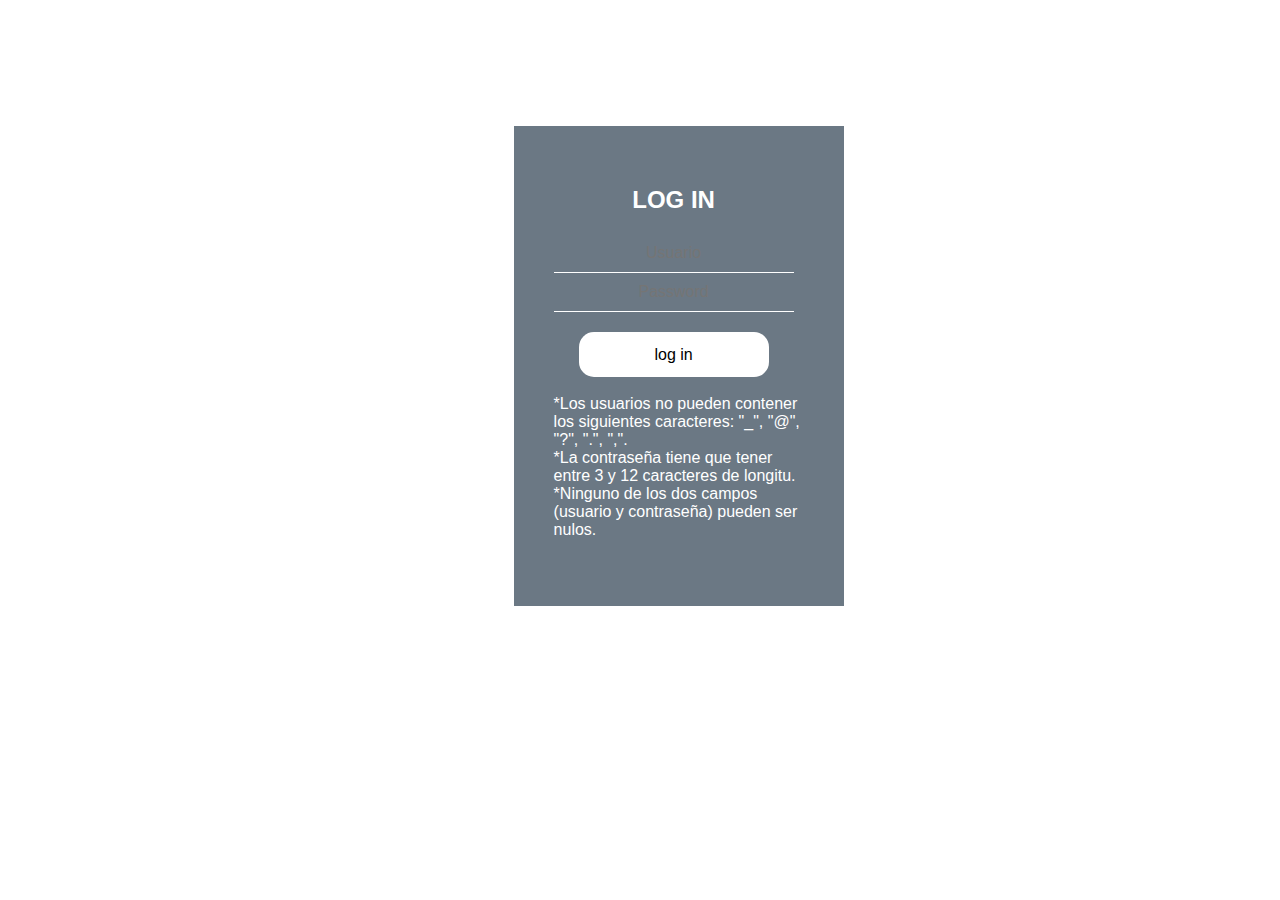
<file: index.html>
<!DOCTYPE html>
<html lang="en">
<head>
    <meta charset="UTF-8">
    <meta name="viewport" content="width=device-width, initial-scale=1.0">
    <title>Document</title>
    <link rel="stylesheet" href="css/estiloLogIn.css">
    <script defer src="javascript/login.js"></script>
</head>
<body>
    <div class="logearse" >
        <form method="post" name="form" action="html/principal.html" onSubmit="return validado()">
            <h2 style="color:white">LOG IN</h2>
            <input type="text" id="usuario" name="usuario" placeholder="Usuario">
            <input type="password" id="password" name="password" placeholder="Password"><br>
            <button type="submit" name="boton" value="Submit">log in</button> <br>
            <br>
        </form>
        <div class="permitidos">
            *Los usuarios no pueden contener los siguientes caracteres: "_", "@", "?", ".", ",".
            <br>
            *La contraseña tiene que tener entre 3 y 12 caracteres de longitu.
            <br>
            *Ninguno de los dos campos (usuario y contraseña) pueden ser nulos.
        </div>
    </div>
    <script src="javascript/login.js"></script>
</body>
</html>
</file>
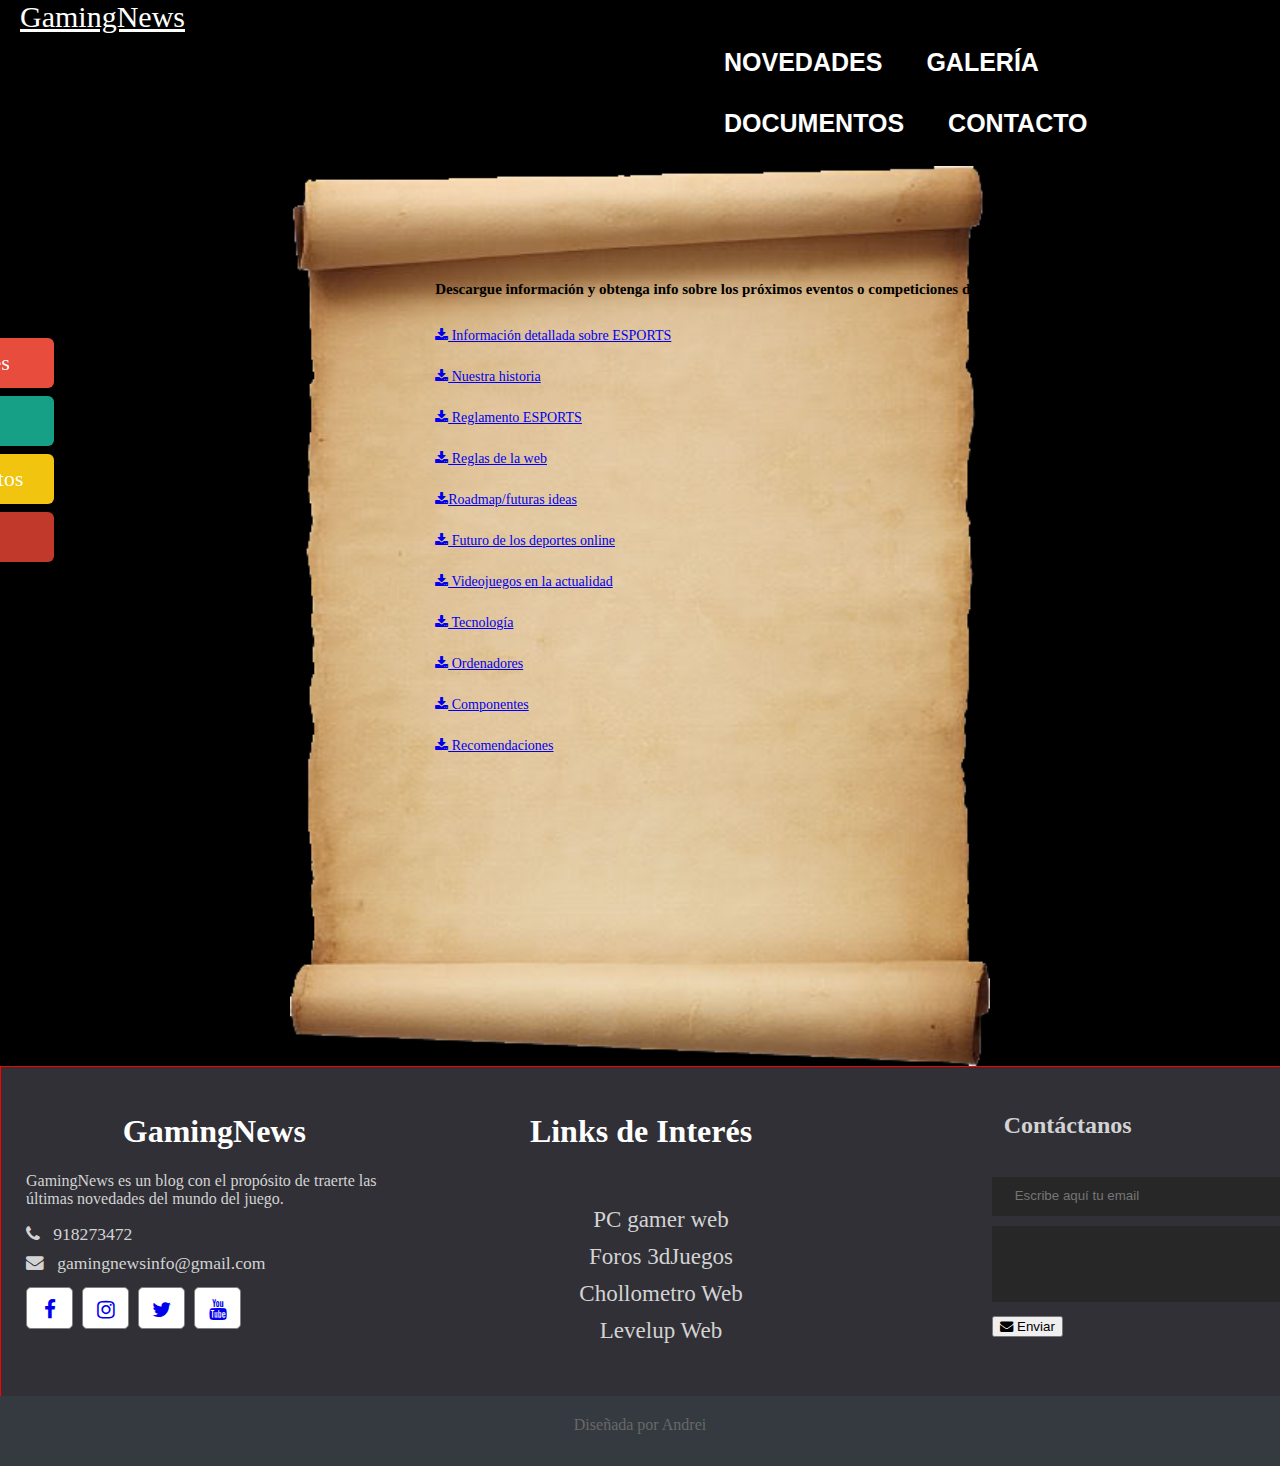
<file: html/pagina4.html>
<!DOCTYPE html>
<html lang="en">
<head>
    <meta charset="UTF-8">
    <meta name="viewport" content="width=device-width, initial-scale=1.0">
    <link rel="stylesheet" href="../css/estilo4.css">
    <link rel="icon" href="../imagenes/icono3.png" type="image/x-icon"/>
    <link rel="stylesheet" href="https://cdnjs.cloudflare.com/ajax/libs/font-awesome/4.7.0/css/font-awesome.min.css">
   
    <title>Gaming News</title>
</head>
<body>
    
<header>
    <a href="principal.html" id="webname">GamingNews</a>
    
  
        
    <ul id="menu">
        <li><a href="pagina2.html">Novedades</a></li>
        <li><a href="pagina3.html">Galería</a></li>
        <li><a href="pagina4.html">Documentos</a></li>
        <li><a href="../xml/contacto.xml">Contacto</a></li>
    </ul>

</header>


<aside>
    <a href="pagina2.html" style="background:#e74c3c;">Novedades</a>
    <a href="pagina3.html" style="background:#16a085;">Galería</a>
    <a href="pagina4.html" style="background:#f1c40f;">Documentos</a>
    <a href="../xml/contacto.xml" style="background:#c0392b;">Contacto</a>
</aside>
<div id="content">
    <h1>Descargue información y obtenga info sobre los próximos eventos o competiciones de ESPORTS!</h1>
    <a href="../documentos/esportsinfo.pdf" download><i class="fa fa-download"></i> Información detallada sobre ESPORTS</a>
    <a href="../documentos/esportsinfo.pdf" download><i class="fa fa-download"></i> Nuestra historia</a>
    <a href="../documentos/esportsinfo.pdf" download><i class="fa fa-download"> </i> Reglamento ESPORTS</a>
    <a href="../documentos/esportsinfo.pdf" download><i class="fa fa-download"></i> Reglas de la web</a>
    <a href="../documentos/esportsinfo.pdf" download><i class="fa fa-download"></i>Roadmap/futuras ideas</a>
    <a href="../documentos/esportsinfo.pdf" download><i class="fa fa-download"></i> Futuro de los deportes online</a>
    <a href="../documentos/esportsinfo.pdf" download><i class="fa fa-download"></i> Videojuegos en la actualidad</a>
    <a href="../documentos/esportsinfo.pdf" download><i class="fa fa-download"></i> Tecnología</a>
    <a href="../documentos/esportsinfo.pdf" download><i class="fa fa-download"></i> Ordenadores</a>
    <a href="../documentos/esportsinfo.pdf" download><i class="fa fa-download"></i> Componentes</a>
    <a href="../documentos/esportsinfo.pdf" download><i class="fa fa-download"></i> Recomendaciones</a>


</div>

<footer> 
    <div class="contenido">
    <div class="sobre">
        <h1>GamingNews</h1>
        <p>GamingNews es un blog con el propósito de traerte las últimas novedades del mundo del juego.</p>
        <div class="contactosinfo">
            <span><i class="fa fa-phone"></i> &nbsp; 918273472</span>
            <span><i class="fa fa-envelope"></i> &nbsp; gamingnewsinfo@gmail.com</span>

        </div>
        <div class="contactossocial">
            <a href="www.facebook.com"><i class="fa fa-facebook"></i></a>
            <a href="www.instagram.com"><i class="fa fa-instagram"></i></a>
            <a href="www.twitter.com"><i class="fa fa-twitter"></i></a>
            <a href="www.youtube.com"><i class="fa fa-youtube"></i></a>

        </div>

    </div>
    <div class="links">
        <h1>Links de Interés</h1>
        <br>
        <ul>
        <li><a href="https://www.pcgamer.com/news/">PC gamer web</a></li>
        <li><a href="www.3djuegos.com">Foros 3dJuegos</a></li>
        <li><a href="https://www.chollometro.com">Chollometro Web</a></li>
        <li><a href="https://www.levelup.com/noticias">Levelup Web</a></li>
    </ul>
    </div>
    <div class="contactos">
        <h2>Contáctanos</h2>
        <br>
        <form action="index.html" method="post">
         <input type="email" name="email" class="areaemail" placeholder="Escribe aquí tu email">
        <textarea name="message" class="areatexto"></textarea>
        <button type="submit" class="botonenviar">
                <i class="fa fa-envelope"></i>
                Enviar
        </button>
        </form>
    </div>
    </div>
    <div class="final">
        Diseñada por Andrei
    </div>
</footer>
</body>
</html>
</file>
<file: css/estiloLogIn.css>
body {
  font-family: Tahoma, Geneva, sans-serif;
    color: #fff;
    background-image: url('https://i.imgur.com/hfJcVqn.jpg');
    background-size: cover;
    background-repeat: no-repeat;
}

.logearse {
    
    background: rgba(44, 62, 80, 0.7);
    padding: 40px;
    width: 250px;
    margin: auto;
    margin-top: 10%;
    height: 400px;
    margin-left: 40%;
    
}
form{
    width: 240px;
    text-align: center;


}
input[type=text]{
    width: 240px;
    text-align: center;
    background: transparent;
    border: none;
    border-bottom: 1px solid #fff;
    font-family: sans-serif;
    font-size: 16px;
    font-weight: 200px;
    padding: 10px 0;
    transition: border 0.5s;
    outline: none;
    color: #fff;
}
input[type=password]{
    width: 240px;
    text-align: center;
    background: transparent;
    border: none;
    border-bottom: 1px solid #fff;
    font-family: sans-serif;
    font-size: 16px;
    font-weight: 200px;
    padding: 10px 0;
    transition: border 0.5s;
    outline: none;
    color: #fff;
}
button[type=submit]{
    margin-top: 20px;
    border: none;
    width: 190px;
    background: white;
    color: #000;
    font-size: 16px;
    line-height: 25px;
    padding: 10px 0;
    border-radius: 15px;
    cursor: pointer;
    transition: 0.7s;
}

button[type=submit]:hover{
    color: #fff ;
    background-color: black;

}
h2{
    color: white;
}

#usuario_error{
    visibility: hidden;
}
#password_error{
    visibility: hidden;
}
</file>
<file: css/estilo4.css>
html, body{
    height: 100%; 
    position: relative;
    background: black;
}

body {
    margin: 0;
    padding: 0;
    background-image: url('https://i.imgur.com/74UYHeZ.jpg');
    background-repeat: no-repeat ;
    background-size: cover;
   
}


#menu{
    margin: 0;
    padding: 0;
    margin-left: 55%;
}
#menu li{
    text-align: center;
    display: inline-block;
}

#menu li a{
    text-decoration: none;
    position: relative;
    color: white;
    font-size: 25px;
    font-weight: 700;
    font-family: sans-serif;
    display: block;
    overflow: hidden;
    transition: 0.7s all;
    padding: 14px 20px;
    text-transform: uppercase;
}
#menu li a:before{
    content: '' ;
    width: 60px;
    position: absolute;
    border-bottom: 4px solid white;
    bottom: 0;
    right: 350px;
    transition: 0.7s all;
    
}
#menu li a:hover:before{
    right: 0;
}

#deslizador {
    position: relative;
    width: 650px;
    height: 360px;
    overflow: hidden;
    margin-top: 5%;
    margin-left: 30%;
    box-shadow: 0 0 30px rgba(0, 0, 0, 0.3);
    


}

 #posterior {
    width: 50px;
    line-height: 50px;
    border-radius: 50%;
    font-size: 2rem;
    text-shadow: 0 0 20px rgba(0, 0, 0, 0.6);
    text-align: center;
    color: black;
    text-decoration: none;
    position: absolute;
    top: 50%;
    transition: all 150ms ease;

}
#anterior {
    left: 10px;
}
#posterior {
    right: 10px
}

header{
background-color: black;    background-repeat: no-repeat ;
    background-size: cover;
    width: 100%;

}
#webname{
	font-family: 'Dancing Script', cursive;
    color: white;
    font-weight: 400;
    font-size: 30px;
    margin-left: 20px;


}

audio{
    margin-left: 30px;
}

aside {
    
    top: 50%;
    transform: translateY(-50%);
    position: fixed;

}
aside a{
    background: orange;
    color: white;
    font-size: 22px;
    display: block;
    width: 130px;
    padding: 12px;
    text-decoration: none;
    margin: 8px 0;
    border-radius: 6px;
    margin-left: -100px;
    transition: 0.7s all;

}
aside a:hover{
    margin-left: 0 ;
}
#content{
    min-height: 100%;    
    background-image: url('../imagenes/novedades.png');
    background-repeat: no-repeat;
    background-size: contain;
    background-position: center;
}
#content h1{
    padding-top: 115px;
    padding-left: 34%;
    font-size: 15px;
}
#content a{
display: block;
padding-top: 20px;
margin-top: 5px;
padding-left: 34%;
font-size: 14px;
}
footer{
  
    background: #303036;
    color: #d3d3d3;
    height: 400px;
    position: relative;
    

}
footer .final {
    background: #343a40;
    color: #686868;
    height: 50px;
    width: 100%;
    text-align: center;
    position: absolute;
    bottom: 0px;
    left: 0px;
    padding-top: 20px;
}
footer .contenido{
    
    height: 350px;
    width: 100%;
    display: flex;
    border: 1px solid red;
}
footer .contenido .sobre{
 flex: 1;
 padding: 25px;
}
footer .contenido .links{
    flex: 1;
    padding: 25px;

}
footer .contenido .contactos{
    flex: 1;
    padding: 25px;
}
footer .contenido h1{
    color:white;
    text-align: center;
    
}
footer .contenido .sobre span{
    display: block;
    font-size: 1.1em;
    margin-bottom: 8px;

}
footer .contenido .sobre .contactossocial a{
border: 1px solid gray;
width: 45px;
height: 30px;
padding-top: 10px;
margin-top: 5px;
margin-right: 5px;
text-align: center;
display: inline-block;
font-size: 1.3em;
border-radius: 5px;
text-decoration: none;
background: white;
transition: 0.7s all;

}
footer .contenido .sobre .contactossocial a:hover{
    background: beige;
    color: blue;
}
footer .contenido .links a,footer .contenido .links li{
    display: block;
    margin-bottom: 10px;
    font-size: 1.2em;
    text-decoration: none;
    color: lightgray;
    text-align: center;

}

footer .contenido .links a:hover{
    color: white;
    margin-left: 15px;
    transition: all 0.3s;
}

footer .contenido .contactos h2{
    text-align: center;
}
footer .contenido .contactos input{
    margin-left: 30%;
    width: 300px;
    height: 10px;
}
footer .contenido .contactos textarea{
    margin-left: 30%;
    resize: none;
    width: 300px;
   
}
footer .contenido .contactos button{
    margin-left: 30%;
   
}
footer .contenido .contactos input,footer .contenido .contactos textarea {
background: #272727;
color: #bebdbd;
margin-bottom: 10px;
line-height: 1.5rem;
padding: 0.9rem 1.4rem;
border: none;
}
footer .contenido .contactos input:focus,footer .contenido .contactos textarea:focus{
    background: #1a1a1a;
}
</file>
